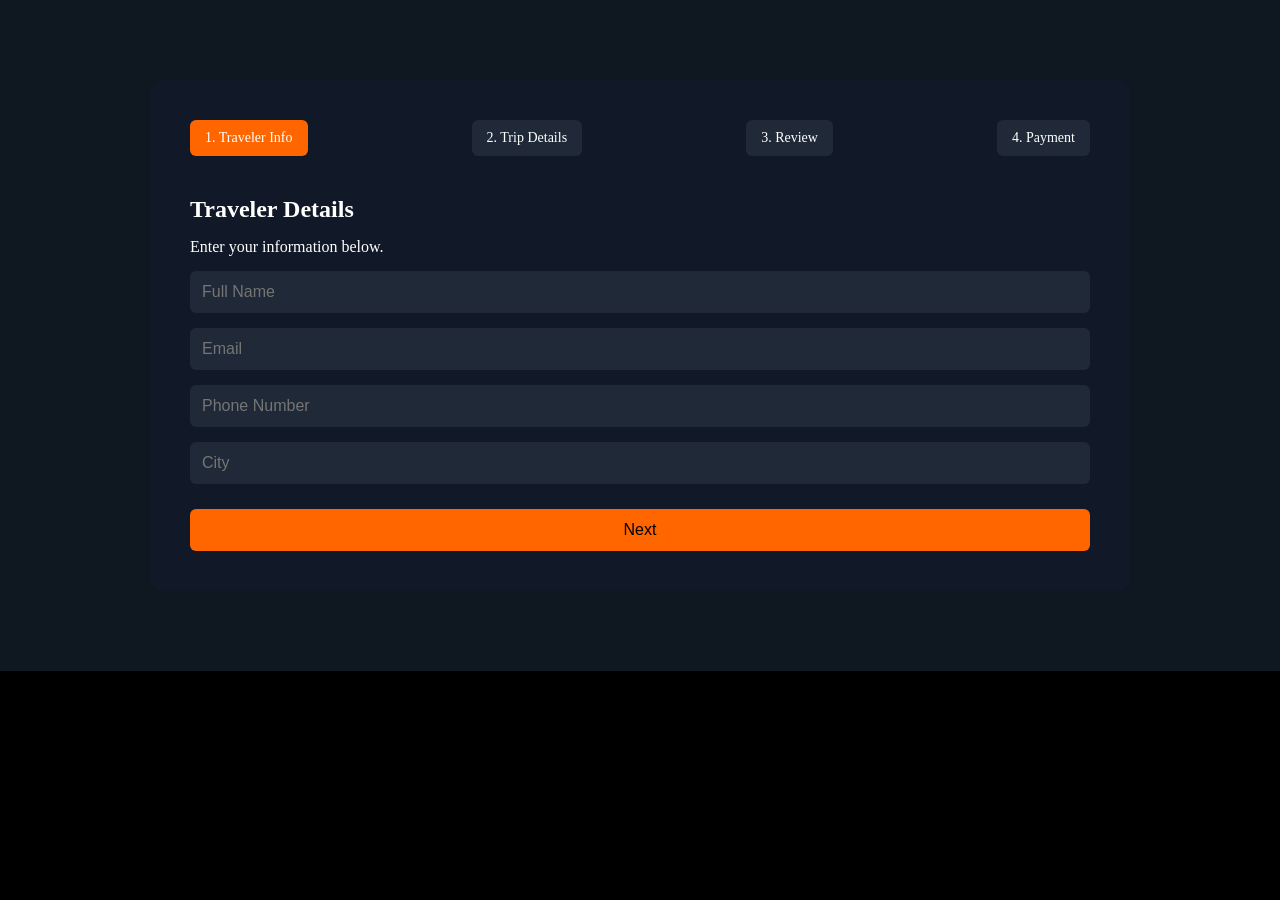
<file: Payment.html>
<!DOCTYPE html>
<html lang="en">
<head>
    <meta charset="UTF-8">
    <meta name="viewport" content="width=device-width, initial-scale=1.0">
    <title>Nova Payment </title>
    <link rel="stylesheet" href="trip.css">
</head>
<body>
    <section class="booking-section">

<div class="booking-container">

<!-- progress steps -->

<div class="steps">

<div class="step active">1. Traveler Info</div>
<div class="step">2. Trip Details</div>
<div class="step">3. Review</div>
<div class="step">4. Payment</div>

</div>

<!-- STEP 1 -->

<div class="form-step active">

<h2>Traveler Details</h2>
<p>Enter your information below.</p>

<input type="text" placeholder="Full Name">
<input type="email" placeholder="Email">
<input type="tel" placeholder="Phone Number">
<input type="text" placeholder="City">

<button class="next-btn">Next</button>

</div>


<!-- STEP 2 -->

<div class="form-step">

<h2>Trip Details</h2>

<input type="date">
<input type="number" placeholder="Travelers">
<textarea placeholder="Special Request"></textarea>

<button class="next-btn">Next</button>

</div>


<!-- STEP 3 -->

<div class="form-step">

<h2>Review Trip</h2>

<p>Destination : Rishikesh</p>
<p>Travelers : 2</p>
<p>Total Price : ₹19,996</p>

<button class="next-btn">Proceed to Payment</button>

</div>


<!-- STEP 4 -->

<div class="form-step">

<h2>Payment</h2>

<div class="payment-methods">

<button>Pay with UPI</button>
<button>Credit / Debit Card</button>
<button>Net Banking</button>

</div>

</div>

</div>

</section>
</body>
<script src="JS/payemt.js"></script>
</html>
</file>
<file: trip.css>
* {
  margin: 0;
  padding: 0;
}
html {
  scroll-behavior: smooth;
}
.line {
  height: 5px;
  background-color: gray;
}
body {
  width: 100%;
  background-color: black;
}
.main {
  height: 100vh;
  width: 100%;
  background: url("https://i.pinimg.com/736x/21/f5/71/21f571579df9f7aeda51a04c3f5e3c74.jpg");
  background-position: center;
  background-size: cover;
  background-repeat: no-repeat;
  position: relative;
}
.destination-details {
  width: 100%;
  height: 90%;
  background-color: rgba(0, 0, 0, 0.5);
  display: flex;
  align-items: center;
  justify-content: center;
}
.tittle {
  padding-top: 35%;
  padding-left: 40px;
  width: 70%;
  height: 100%;
  text-align: left;
  align-items: center;
}
.tittle h1 {
  font-size: 6rem;
  color: white;
}
.tittle p {
  font-size: 1.4rem;
  color: white;
}

.slider {
  position: relative;
  width: 50vw;
  height: 50vh;
  margin-right: 30px;
  overflow: hidden;

  border-top-right-radius: 30px;
  border-bottom-left-radius: 30px;
}

.slide {
  position: absolute;
  width: 100%;
  height: 100%;
  object-fit: cover;
  opacity: 0;
  transition: 0.6s;
}

.slide.active {
  opacity: 1;
}
.booking-nav {
  background-color: gray;
  padding: 10px;
  width: 80%;
  height: 10vh;
  border-radius: 20px;
  justify-content: center;
  margin-left: 10%;

  display: flex;
  gap: 30px;
  justify-content: left;
  align-items: center;
  padding-left: 20px;

  position: absolute;
  bottom: 20px;
  left: 0%;
}
.booking-nav h2 {
  font-size: 22px;
  cursor: pointer;
  color: white;
}
.booking-nav .links {
  display: flex;
  gap: 20px;
  border: 2px solid rgb(110, 110, 110);
  border-radius: 20px;
  padding: 20px;
}
.booking-nav .links li {
  list-style: none;
}
.booking-nav .links li a {
  color: white;
  font-size: 22px;
  text-decoration: none;
}

.root {
  height: auto;
  width: 100%;
  overflow: hidden;
  background-color: black;
}
.best-time {
  width: 100%;
  height: auto;
  padding: 20px;
}
.best-time h1{
  font-size: 34px;
  margin-left: 70px;
  color: white;
}
.time-para{
  font-size: 15px;
  color: white;
  margin-left: 70px;
}
.time-conatiner{
  margin-top: 10px;
  width: 100%;
  height: auto;
  padding: 20px;
  display: flex;
  justify-content: center;
  gap: 40px;
}
.time-table{
  width: 50%;
  height: auto;
  padding: 30px;
  color: white;
  background-color: rgba(0, 0, 0, 0.911);
  border-radius: 20px;
  box-shadow: 5px 6px 35px rgba(128, 128, 128, 0.404);
 
}
.time-head{
  padding-bottom: 20px;
  display: flex;
  gap: 60px;
  justify-content: left;
  border-bottom: 2px solid gray;
  margin-bottom: 20px;
}
.time-table li{
  margin-top: 10px;
  display: flex;
  gap: 5px;
  align-items: center;
}
.fastival-table{
  margin-right: 20px;
  width: 30%;
  height: auto;
  padding: 30px;
  color: white;
  background-color: rgba(0, 0, 0, 0.911);
  border-radius: 20px;
  box-shadow: 5px 6px 35px rgba(128, 128, 128, 0.404);
}
.fastival-table h1{
  font-size: 30px;
  padding-bottom: 30px;
  border-bottom: 2px solid gray;
}
.fastival-table li{
 display: flex;
 gap: 30px;
 margin-top: 10px;
}
.fastival-table li h2{
  font-size: 20px;
}
.fastival-table li h2 p{
  font-size: 15px;
}

.trips-details{
  overflow: hidden;
  color: white;
  background-color: rgba(0, 0, 0, 0.781);
  height: auto;
  width: 100%;
 
}
.detsils{
  padding: 20px;
}
.detsils h1{
  font-size: 40px;
}
.trip-heading{
  margin-bottom: 20px;
}
.trip-highlights{
  display: flex;
  gap: 50px;
 margin-top: 40px;
}
.trips-details ul p{
  font-size: 28px;
}
.fa-check{
  color: green;
}
.fa-xmark{
  color: red;
}
.fa-calendar-check{
  color: goldenrod;
}
.fa-calendar-xmark{
  color: orangered;
}
.trips-details ul li{
  list-style: none;
  margin-top: 5px;
 font-size: 20px;
  cursor: pointer;
  transition: all 0.3s ease-in;
}
.trips-details ul li:hover{
  margin-left: 15px;
  color: rgb(255, 174, 0);
}
.trip-book-card{
width:800px;
height:500px;
border:2px solid gray;
border-radius:20px;
padding:20px;
margin:20px;
display:flex;
flex-direction:column;
gap:15px;
}

/* title */

.card-title{
font-size:28px;
}

/* gallery */

.trip-images{
width:100%;
height:200px;
border-radius:10px;

background:url("https://i.pinimg.com/736x/c1/cc/3f/c1cc3fff0f89bd923e758c1937d27af8.jpg");
background-position:center;
background-size:cover;
background-repeat:no-repeat;
}

/* list */

.trip-info{
list-style:none;
display:flex;
flex-direction:column;
gap:15px;
}

/* row */

.info-row{
display:flex;
justify-content:space-between;
align-items:center;
font-size:22px;
transition:all 0.3s ease;
}

.info-row:hover{
margin-left:10px;
color:white;
}

/* discount */

.discount{
display:flex;
align-items:center;
gap:5px;
padding:5px 10px;
background:rgba(47,77,3,0.7);
color:orange;
border-radius:6px;
}

.discount p{
color:white;
}

/* traveler input */

.traveler-input{
background:transparent;
border:none;
outline:none;
font-size:22px;
color:white;
width:120px;
}

/* total */

.total-row{
font-weight:600;
}

/* button */

.book-btn{
margin-top:auto;
width:100%;
height:45px;

background:gold;
color:rgb(148,148,148);

font-size:20px;
font-weight:600;

border:none;
border-radius:10px;

cursor:pointer;
transition:all 0.3s ease;
}

.book-btn:hover{
box-shadow:0 5px 44px gold;
transform:translateY(-3px);
}
.trips-details{
  display: flex;
  justify-content: center;
  gap: 20px;
}
 
 









/* ========================================================================
===========================================================================
=====================Payemt Html Page desgin===============================
===========================================================================
=========================================================================== */

.booking-section{
padding:80px 5%;
background:#0f1720;
color:white;
display:flex;
justify-content:center;
}

.booking-container{
width:900px;
background:#111827;
padding:40px;
border-radius:12px;
}

/* steps */

.steps{
display:flex;
justify-content:space-between;
margin-bottom:40px;
}

.step{
padding:10px 15px;
background:#1f2937;
border-radius:6px;
font-size:14px;
}

.step.active{
background:#ff6600;
}

/* form */

.form-step{
display:none;
flex-direction:column;
gap:15px;
}

.form-step.active{
display:flex;
}

/* inputs */

input,textarea{
padding:12px;
border:none;
border-radius:6px;
background:#1f2937;
color:white;
font-size:16px;
}

textarea{
resize:none;
height:100px;
}

/* button */

.next-btn{
margin-top:10px;
padding:12px;
background:#ff6600;
border:none;
border-radius:6px;
font-size:16px;
cursor:pointer;
}

/* payment */

.payment-methods{
display:flex;
gap:15px;
flex-wrap:wrap;
}

.payment-methods button{
flex:1;
padding:12px;
background:#1f2937;
border:none;
border-radius:6px;
cursor:pointer;
}

/* mobile */

@media(max-width:768px){

.booking-container{
width:100%;
padding:25px;
}

.steps{
flex-direction:column;
gap:10px;
}

}
</file>
